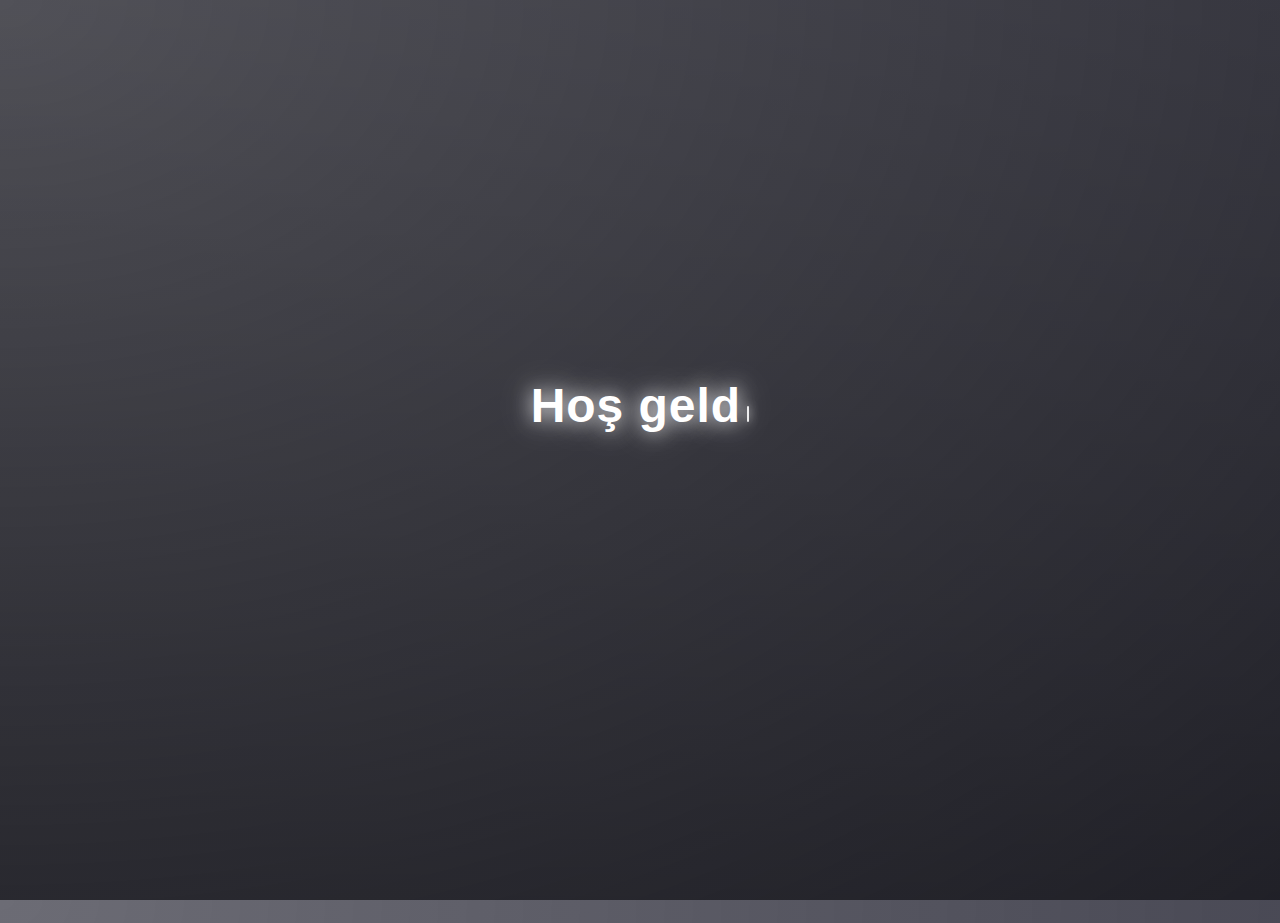
<file: index.html>
<!DOCTYPE html>
<html lang="en">
<head>
    <meta charset="UTF-8">
    <meta name="viewport" content="width=device-width, initial-scale=1.0">
    <title>BasoBasoBaso</title>
    <link rel="stylesheet" href="style.css">
    
</head>
<body>
    <main class="hero" role="main">
        <div aria-live="polite">
            <span id="typed" class="headline"></span>
            <span class="cursor" aria-hidden="true"></span>
        </div>
    </main>


    
    <script src="script.js"></script>
</body>
</html>
</file>
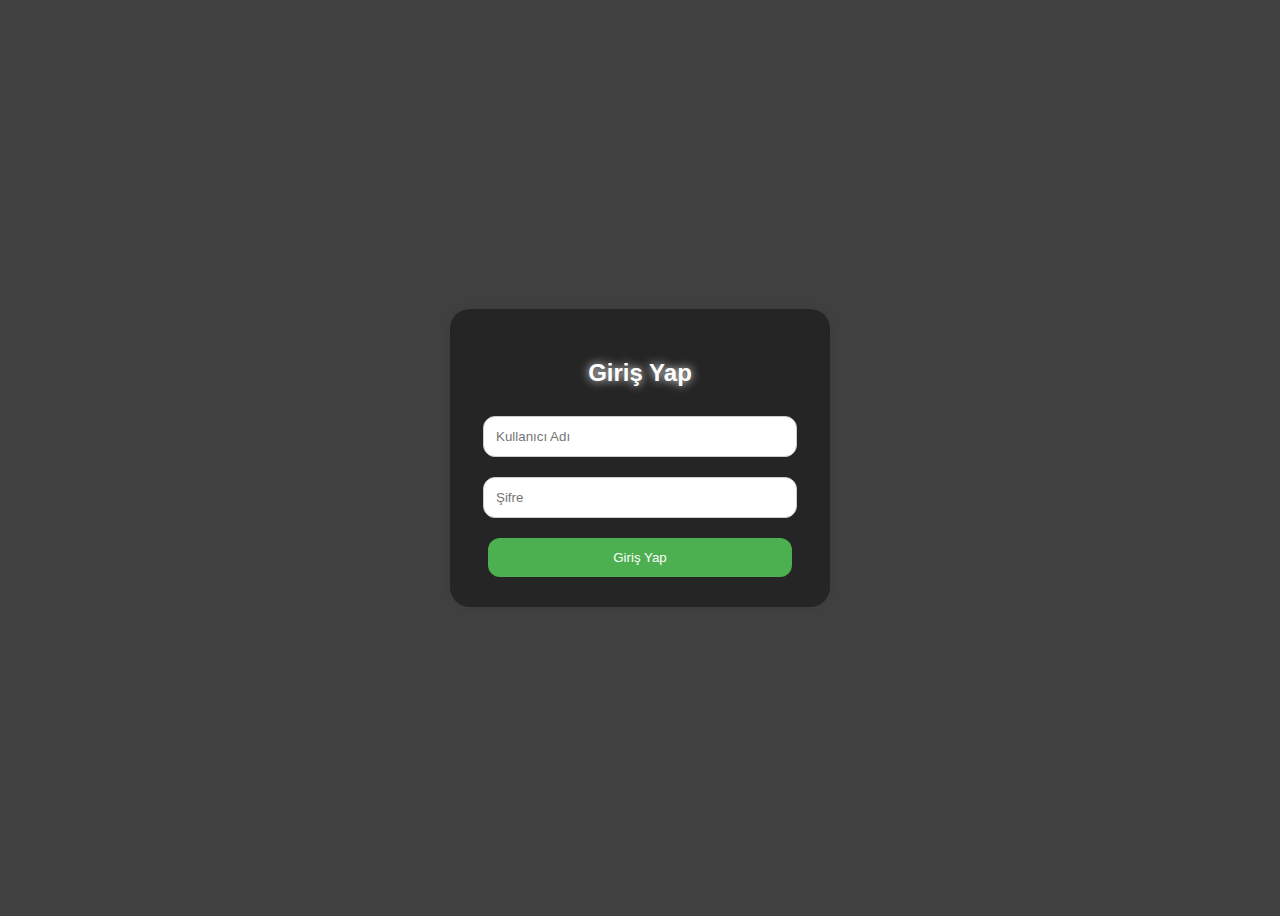
<file: giris.html>
<!DOCTYPE html>
<html lang="tr">
<head>
<meta charset="UTF-8">
<title>BasoBasoBaso</title>
<style>
    body {
        background: #414141;
        display: flex;
        justify-content: center;
        align-items: center;
        height: 100vh;
        font-family: Arial, sans-serif;
    }

    .container {
        background: rgb(37, 37, 37);
        padding: 30px;
        border-radius: 20px;
        width: 320px;
        text-align: center;
        box-shadow: 0 0 15px rgba(0,0,0,0.1);
    }

    input {
        width: 90%;
        padding: 12px;
        margin: 10px 0;
        border-radius: 12px;
        border: 1px solid #ccc;
        outline: none;
    }

    button {
        width: 95%;
        padding: 12px;
        border: none;
        background: #4CAF50;
        color: white;
        border-radius: 12px;
        cursor: pointer;
        margin-top: 10px;
    }

    button:hover {
        background: #45a049;
    }

    #helpBtn {
        width: 95%;
        padding: 12px;
        background: #45a049;
        border: none;
        color: white;
        border-radius: 12px;
        cursor: pointer;
        margin-top: 10px;
        display: none;
    }

    #helpBtn:hover {
        background: #e68900;
    }
</style>
</head>
<body>

<div class="container">
    <h2 style="color: white; text-shadow: white 0 0 10px;">Giriş Yap</h2>

    <input type="text" id="username" placeholder="Kullanıcı Adı" style="color: black;">
    <input type="password" id="password" placeholder="Şifre">

    <button onclick="login()">Giriş Yap</button>

    <button id="helpBtn" onclick="showPasswordHelp()">Şifre Yardımı</button>
</div>

<script>

    const correctiUsername = "Baso";  // ✔ Buraya istediğin kullanıcı adını yaz
    const correctPassword = "030421";  // ✔ Buraya istediğin şifreyi yaz

    function login() {
        let pass = document.getElementById("password").value;
        let user = document.getElementById("username").value;

        if (pass === correctPassword && user === correctiUsername) {
            // ✔ Mevcut sekmede açılır
            window.location.href = "video.html"; 
        } else {
            alert("Şifre yada kullanıcı adı yanlış!");
            document.getElementById("helpBtn").style.display = "block";
        }
    }

    function showPasswordHelp() {
        alert("Baso ...... tarihinde katıldı. İnternette gördüğünüz her şeye inanmayın.");
    }

</script>

</body>
</html>
</file>
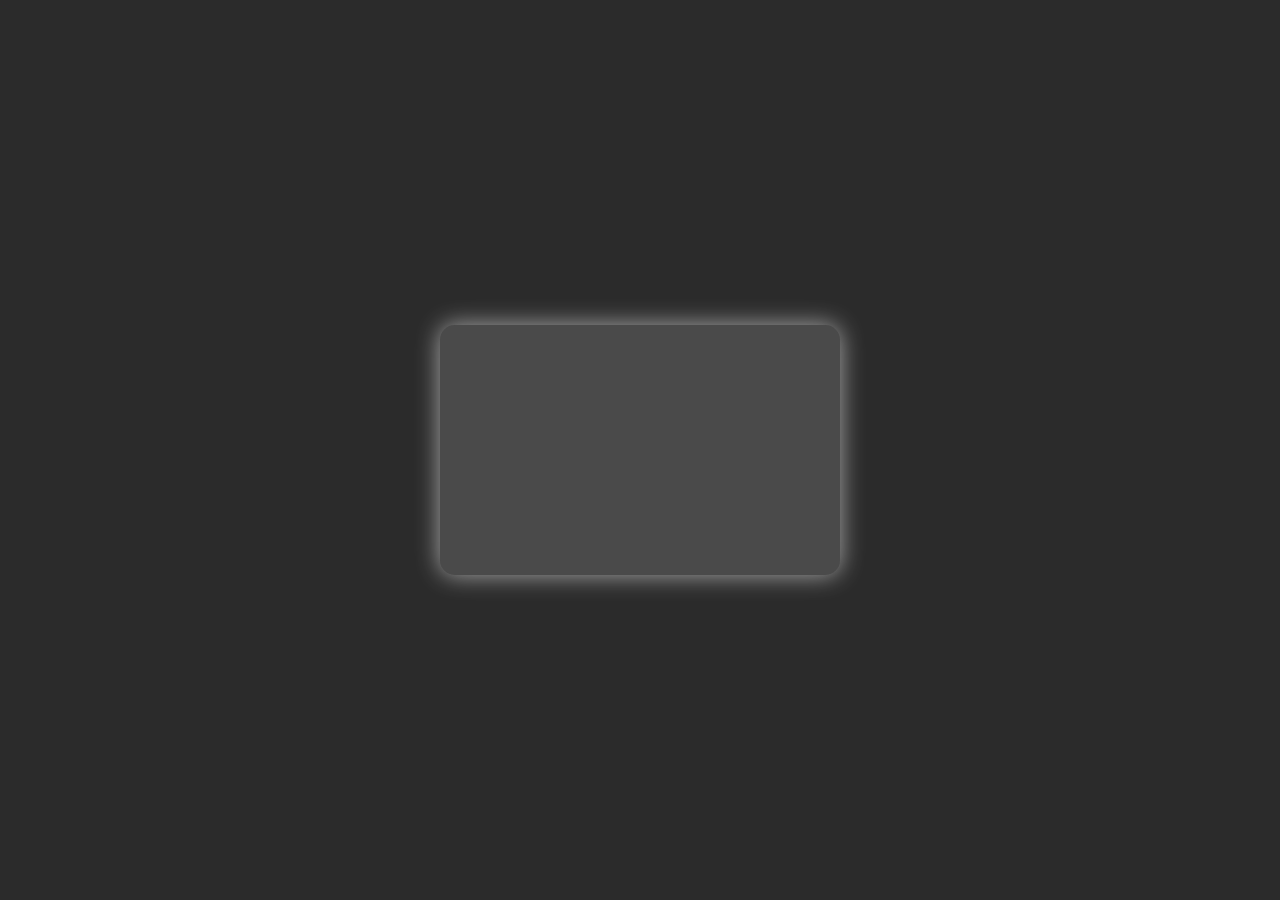
<file: video.html>
<!DOCTYPE html>
<html lang="tr">
<head>
  <meta charset="UTF-8" />
  <meta name="viewport" content="width=device-width, initial-scale=1.0" />
  <title>BasoBasoBaso</title>
  <link rel="stylesheet" href="videohtml.css" />
</head>
<body>

<div class="video-box">
  <iframe style="width: 400px; height: 250px;"
    src="https://www.youtube.com/embed/rDw8KTUctlQ"
    frameborder="0"
    allow="accelerometer; autoplay; clipboard-write; encrypted-media; gyroscope; picture-in-picture"
    allowfullscreen>
  </iframe>
</div>

</body>
</html>
</file>
<file: style.css>
:root{
  --bg-img: url('https://images.unsplash.com/photo-1503264116251-35a269479413?q=80&w=1600&auto=format&fit=crop');
  --blur: 8px;
  --text-size: clamp(20px, 4vw, 48px);
  --glow: 0 0 20px rgba(255,255,255,0.9), 0 0 40px rgba(255,255,255,0.35);
}

html,body{
  height:100%;
  margin:0;
}

body{
  font-family: Inter, sans-serif;
  background: radial-gradient(ellipse at top left, rgba(10,10,25,0.6), rgba(25,25,40,0.85)), var(--bg-img) center/cover no-repeat;
  display:flex;
  align-items:center;
  justify-content:center;
  overflow:hidden;
  color:#fff;
  position:relative;
}

/* Arka plan blur */
body::before{
  content:'';
  position:absolute;
  inset:0;
  background: var(--bg-img) center/cover no-repeat;
  filter: blur(var(--blur)) saturate(1.1);
  transform: scale(1.05);
  opacity:0.95;
  z-index:0;
}

body::after{
  content:'';
  position:absolute;
  inset:0;
  background:linear-gradient(180deg, rgba(0,0,0,0.25), rgba(0,0,0,0.45));
  z-index:1;
}

.hero{
  position:relative;
  z-index:2;
  text-align:center;
  max-width:1100px;
  padding:2rem;
}

.headline{
  font-size:var(--text-size);
  font-weight:700;
  letter-spacing:0.02em;
  text-shadow: var(--glow);
  white-space:pre;
}

/* Cursor */
.cursor{
  display:inline-block;
  width:0.12em;
  margin-left:0.12em;
  height:1em;
  background: rgba(255,255,255,0.9);
  border-radius:2px;
  box-shadow: 0 0 10px rgba(255,255,255,0.9);
  animation: blink 1s steps(2, start) infinite;
}
@keyframes blink{50%{opacity:0}}

/* ---- BUTON ---- */
.action-btn {
  display: inline-block;
  margin-top: 40px;
  padding: 14px 32px;
  background: #414141;
  color: #fff;
  font-size: 18px;
  border: none;
  border-radius: 10px;
  cursor: pointer;

  box-shadow:
    0 0 12px rgba(255,255,255,0.5),
    0 0 24px rgba(255,255,255,0.35);

  opacity: 0;
  transform: translateY(10px);
  transition: all 0.6s ease;
}

.action-btn.show {
  opacity: 1;
  transform: translateY(0);
}
</file>
<file: videohtml.css>
body {
  margin: 0;
  padding: 0;
  height: 100vh;
  display: flex;
  justify-content: center;
  align-items: center;
  background: #2b2b2b;
  backdrop-filter: blur(8px);
  -webkit-backdrop-filter: blur(8px);
}

/* Video Kutusu */
.video-box {
  width: 400px;
  height: 250px;
  max-width: 90%;
  border-radius: 15px;
  overflow: hidden;
  background: rgba(255, 255, 255, 0.15);
  box-shadow: 0 0 25px rgba(255, 255, 255, 0.6);
  backdrop-filter: blur(6px);
  -webkit-backdrop-filter: blur(6px);
}

/* Video Responsive Ayar */
video {
  width: 100% !important;  /* Kutunun içini tamamen kapla */
  height: auto !important; /* Yükseklik orantılı değişsin */
  display: block;
}
</file>
